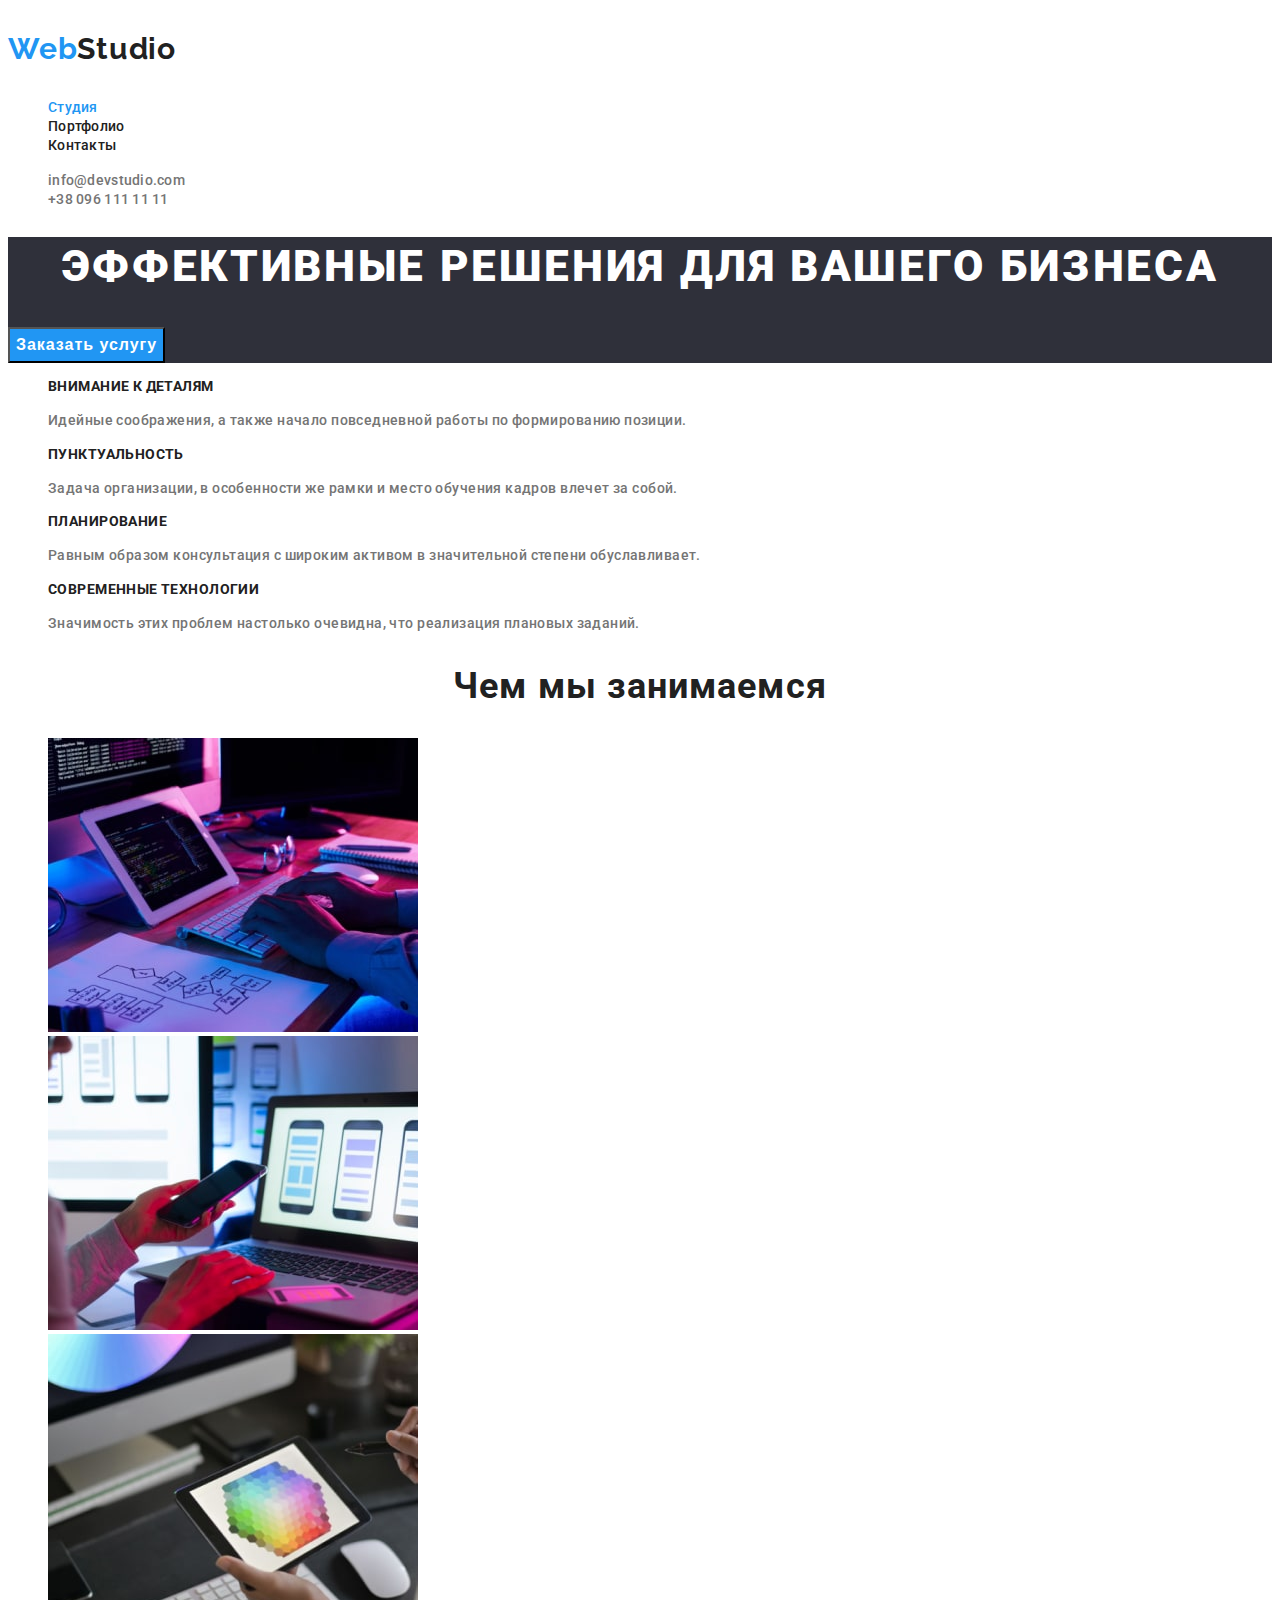
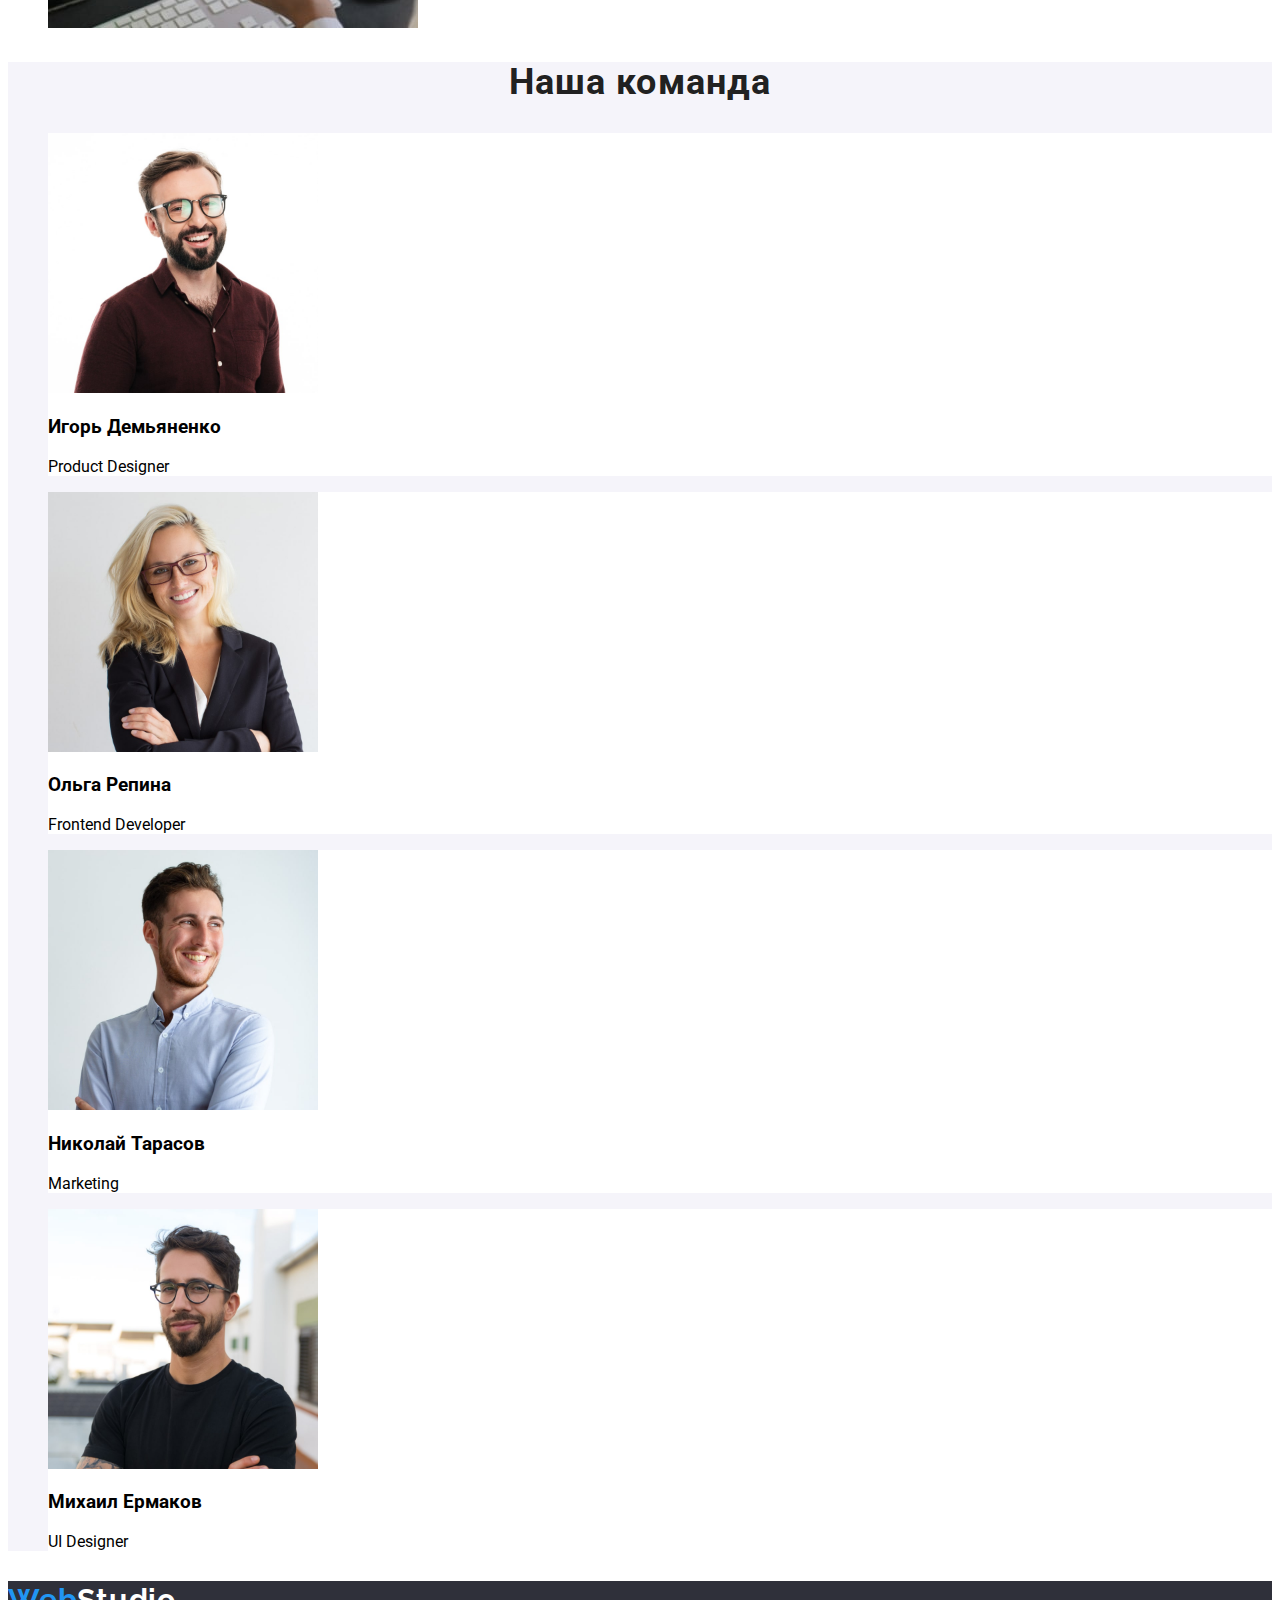
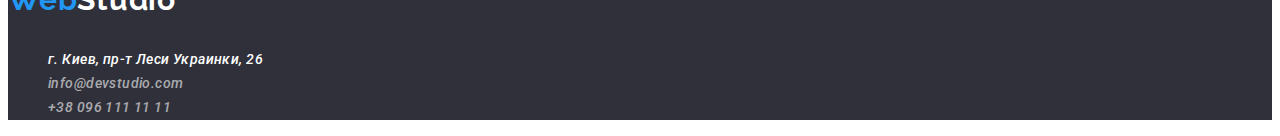
<file: index.html>
<!DOCTYPE html>
<html lang="ru">
<head>
    <meta charset="UTF-8">
    <meta http-equiv="X-UA-Compatible" content="IE=edge">
    <meta name="viewport" content="width=device-width, initial-scale=1.0">
    <title>WebStudio</title>
    <link rel="preconnect" href="https://fonts.googleapis.com">
    <link rel="preconnect" href="https://fonts.gstatic.com" crossorigin>
    <link rel="stylesheet" href="https://cdnjs.cloudflare.com/ajax/libs/modern-normalize/1.1.0/modern-normalize.min.css"
        integrity="sha512-wpPYUAdjBVSE4KJnH1VR1HeZfpl1ub8YT/NKx4PuQ5NmX2tKuGu6U/JRp5y+Y8XG2tV+wKQpNHVUX03MfMFn9Q=="
        crossorigin="anonymous" referrerpolicy="no-referrer" />
    <link href="https://fonts.googleapis.com/css2?family=Raleway:wght@700&family=Roboto:wght@400;500;700;900&display=swap"
          rel="stylesheet">
          <link rel="stylesheet" href="./css/styles.css">
</head>
     <body>
         <header class="header">
             <nav class="header-navigation">
                 <a class="header-logo link"><h3 lang="en">Web<span class="header-logo-studio link">Studio</span></h3></a>
                 <ul class="header-list list">
                     <li class="header-item"><a href="" class="header-link link current">Студия</a></li>
                     <li class="header-item"><a href="./portfolio.html" class="header-link link">Портфолио</a></li>
                     <li class="header-item"><a href="" class="header-link link">Контакты</a></li>
                 </ul>
             </nav>
                 <ul class="header-list list">
                     <li class="header-item">
                      <a class="header-mail link" href="mailto:info@devstudio.com">info@devstudio.com</a>
                    </li>
                      <li class="header-item">
                          <a class="header-tel link" href="tel:+380961111111">+38 096 111 11 11</a>
                     </li>
                 </ul>
         </header>
         <main>
             <section class="hero">
                 <h1 class="hero-pre-title">Эффективные решения для вашего бизнеса</h1>
                 <button class="hero-header-btn" type="button">Заказать услугу</button>
             </section>
             <section class="qualities">
                 <ul class="qualities-list list">
                      <li class="qualities-item list"><h3 class="qualities-title">Внимание к деталям</h3>
                          <p class="qualities-text">Идейные соображения, а также начало повседневной работы по формированию позиции.</p>
                      </li>
                      <li class="qualities-item list"><h3 class="qualities-title">Пунктуальность</h3>
                          <p class="qualities-text">Задача организации, в особенности же рамки и место обучения кадров влечет за собой.</p>
                      </li>
                      <li class="qualities-item list"><h3 class="qualities-title">Планирование</h3>
                          <p class="qualities-text">Равным образом консультация с широким активом в значительной степени обуславливает.</p>
                      </li>
                      <li class="qualities-item list"><h3 class="qualities-title">Современные технологии</h3>
                          <p class="qualities-text">Значимость этих проблем настолько очевидна, что реализация плановых заданий.</p>
                      </li>
                 </ul>
             </section>
             <section class="about">
                     <h2 class="about-title">Чем мы занимаемся</h2>
                     <ul class="about-list">
                         <li class="about-item list">
                             <img 
                             src="./images/keyboard-img.jpg" 
                             alt="печатает на клавиатуре"
                             width="370"
                             height="294"
                             >
                         </li>
                         <li class="about-item list">
                             <img 
                             src="./images/laptop-img.jpg" 
                             alt="работает с ноутбуком"
                             width="370"
                             height="294"
                             >
                         </li>
                         <li class="about-item list">
                             <img 
                             src="./images/ipad-img.jpg" 
                             alt="работает с планшетом"
                             width="370"
                             height="294"
                             >
                         </li>
                     </ul>
                 </section>
                 <section class="team">
                     <h2 class="team-title">Наша команда</h2>
                     <ul class="team-list">
                         <li class="team-item list">
                             <img 
                             src="./images/igor-img.jpg" 
                             alt="Игорь Демьяненко"
                             width="270"
                             height="260"
                             >
                             <h3 class="employe-title1">Игорь Демьяненко</h3>
                             <p class="employe-professio1" lang="en">Product Designer</p>
                         </li>
                         <li class="team-item list">
                             <img 
                             src="./images/olga-img.jpg" 
                             alt="Ольга Репина"
                             width="270"
                             height="260"
                             >
                            <h3 class="employe-title2">Ольга Репина</h3>
                            <p class="employe-professio1" lang="en">Frontend Developer</p>
                         </li>
                         <li class="team-item list">
                             <img 
                             src="./images/nikolai-img.jpg" 
                             alt="Николай Тарасов"
                             width="270"
                             height="260"
                             >
                            <h3 class="employe-title3">Николай Тарасов</h3>
                            <p class="employe-professio1" lang="en">Marketing</p>
                         </li>
                         <li class="team-item list">
                             <img 
                             src="./images/mikael-img.jpg" 
                             alt="Михаил Ермаков"
                             width="270"
                             height="260"
                             >
                            <h3 class="employe-title4">Михаил Ермаков</h3>
                            <p class="employe-professio1" lang="en">UI Designer</p>
                         </li>
                     </ul>
             </section>
         </main>
         <footer class="adress">
            <a class="header-logo link">
                <h3 lang="en">Web<span class="footer-logo-studio link">Studio</span></h3>
            </a>
            <address>
             <ul class="adress-list list">
                <li class="adress-item list">
                    <a class="adress-geo link"
                        href="https://goo.gl/maps/WsUC1m7or1tppbLx8"
                        target="blank"
                        rel="noopener noreferrer"
                        >г. Киев, пр-т Леси Украинки, 26
                    </a>
                </li>
                <li class="adress-item list">
                    <a class="adress-mail link" href="mailto:info@devstudio.com">info@devstudio.com</a>
                </li>
                <li class="adress-item list">
                    <a class="adress-tel link" href="tel:+380961111111">+38 096 111 11 11</a>
                </li>
             </ul>
            </address>
         </footer>
</file>
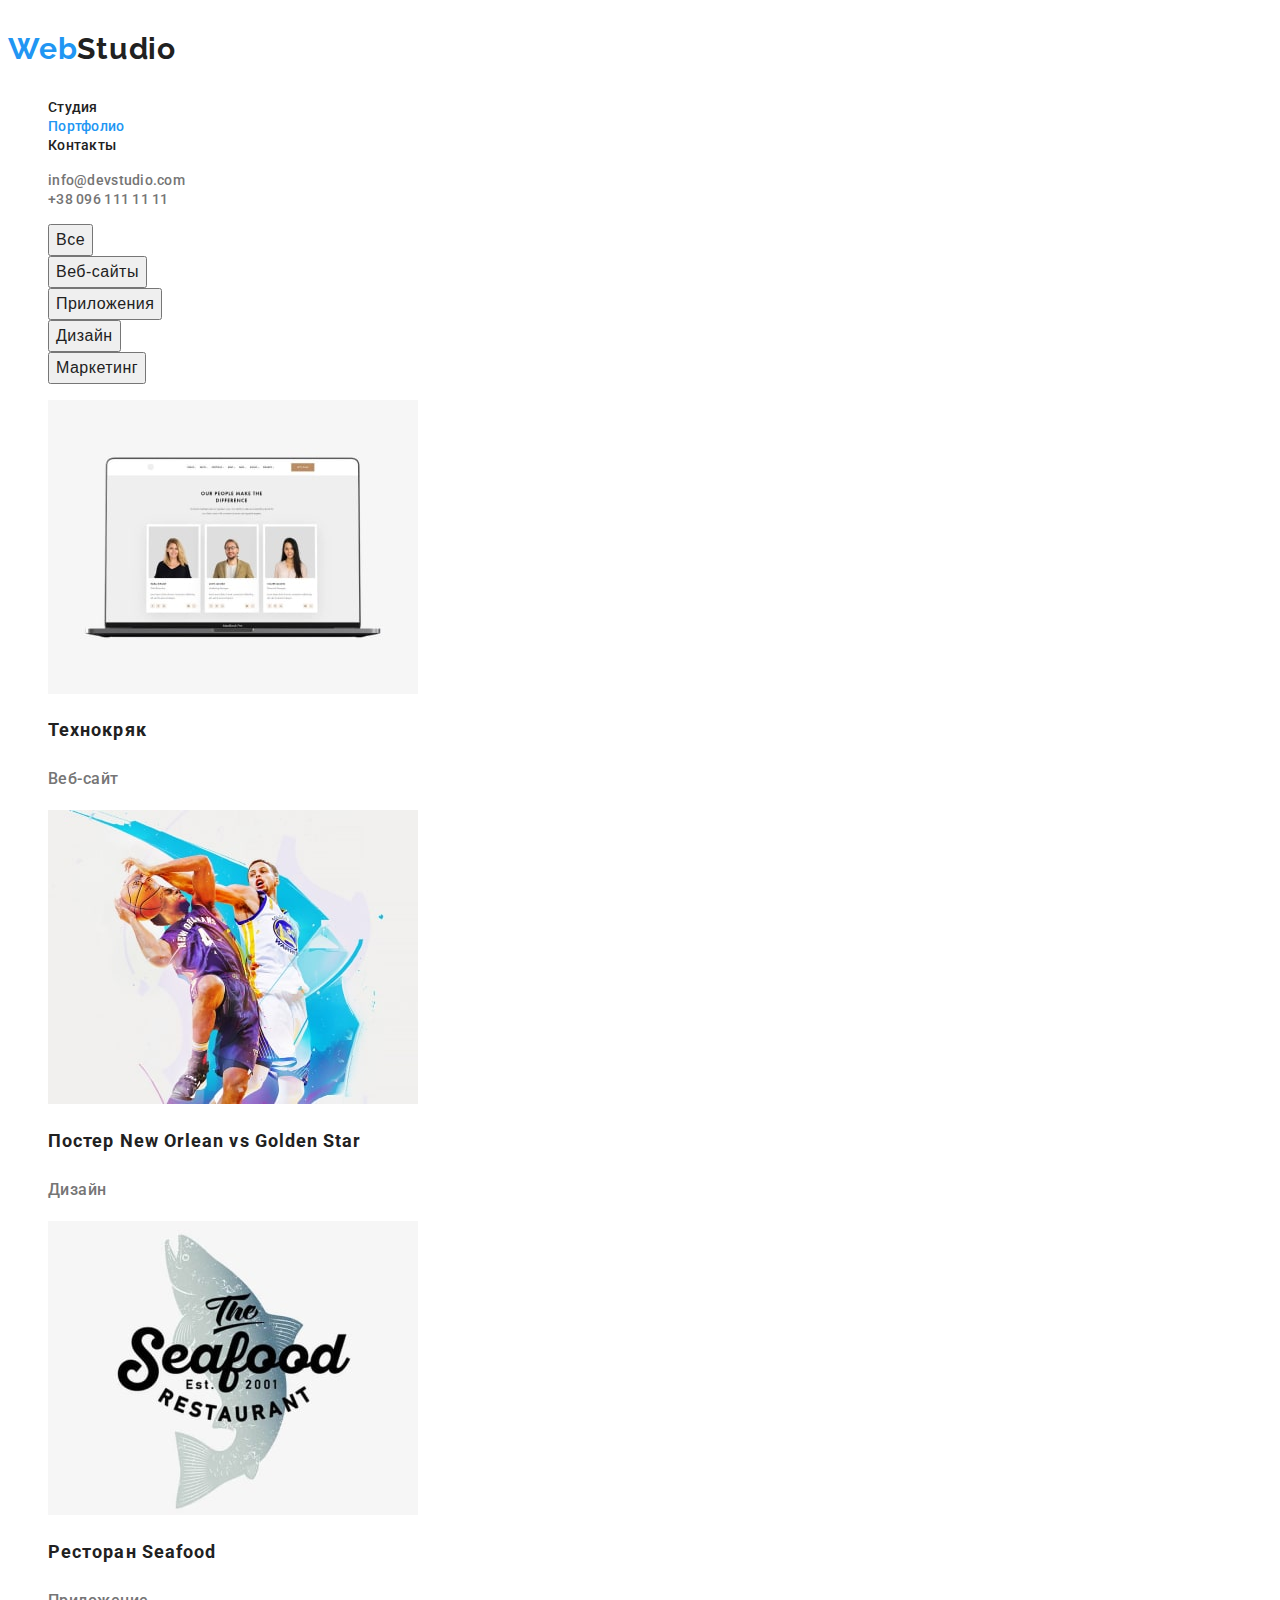
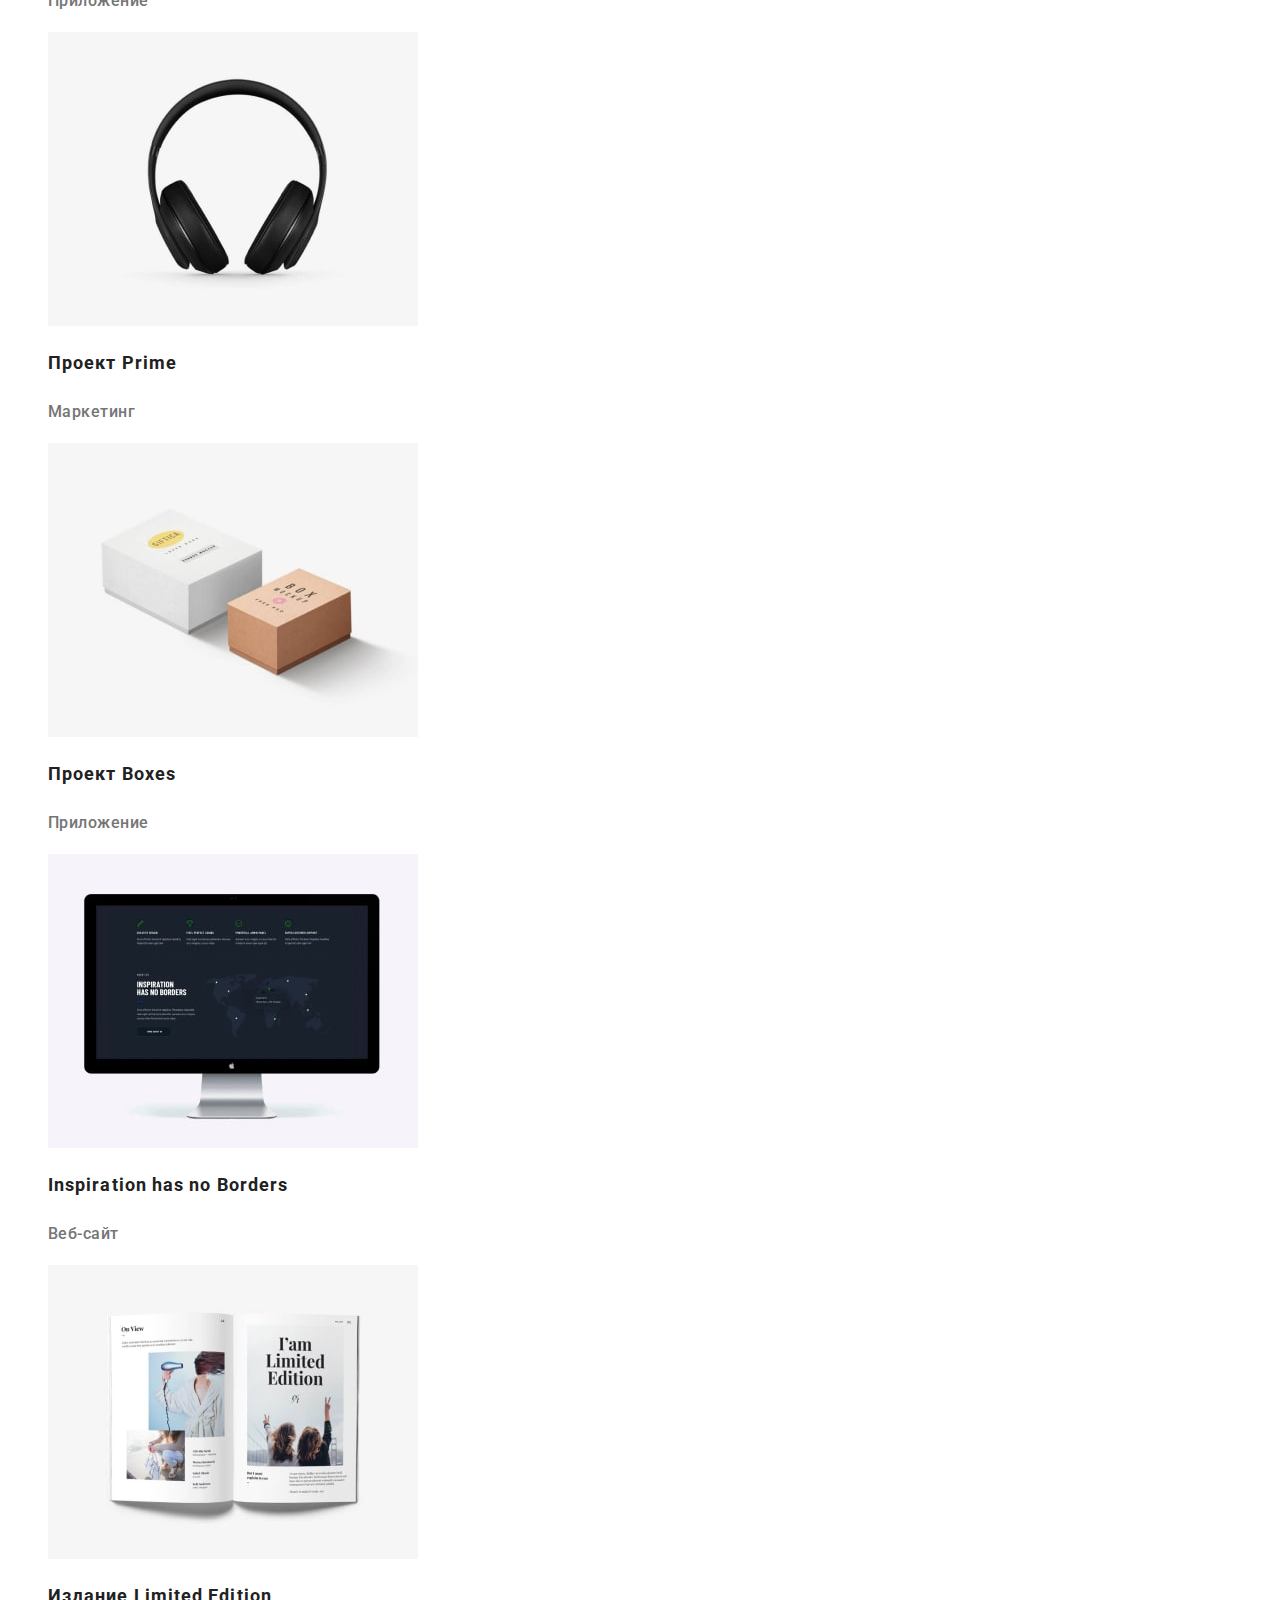
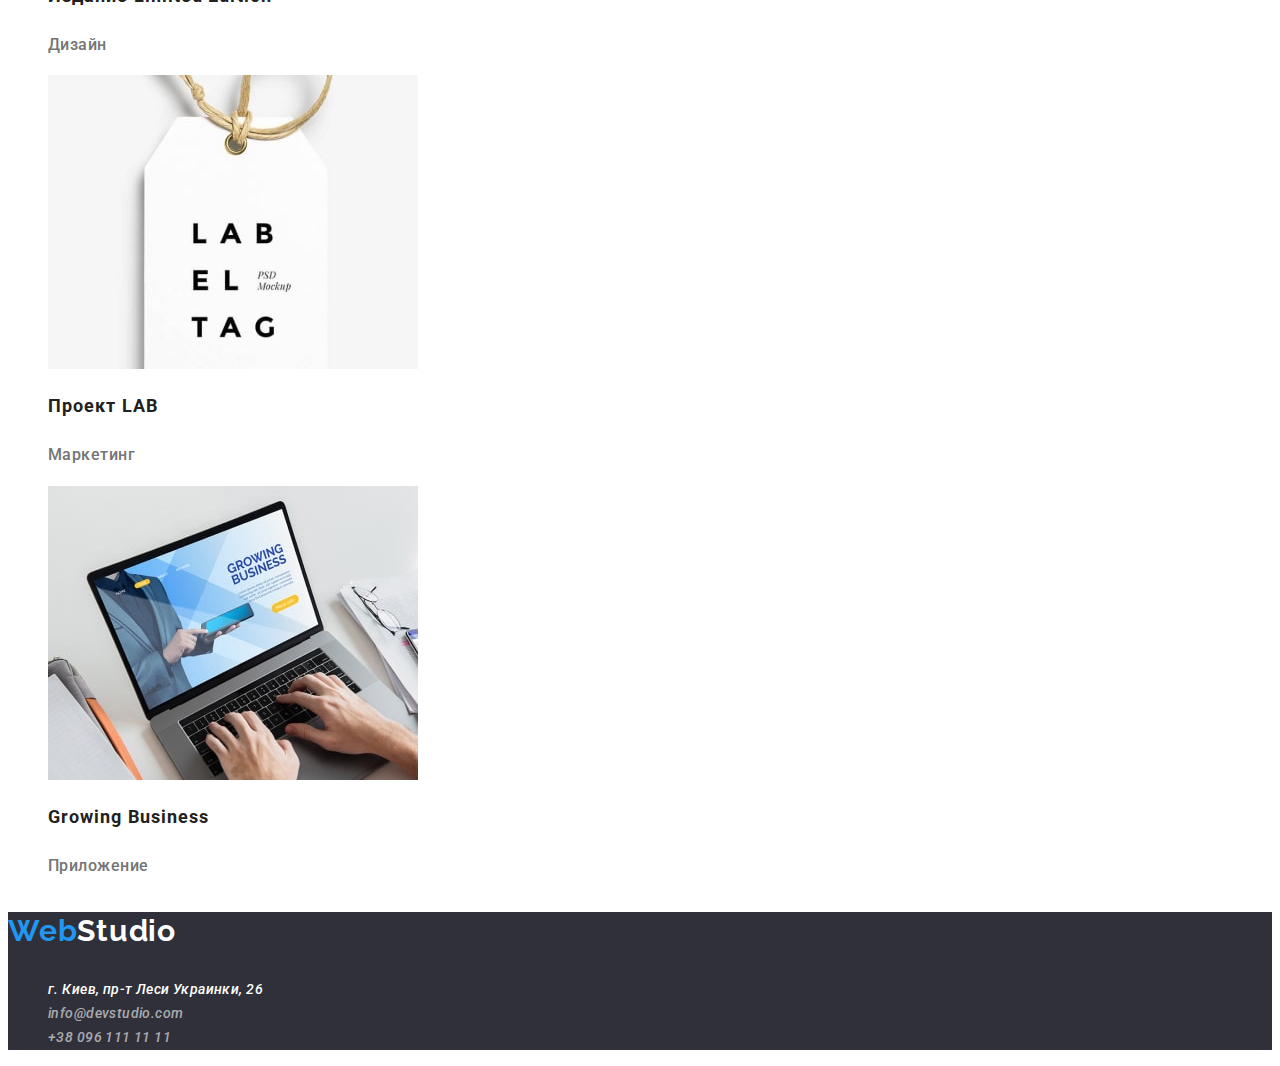
<file: portfolio.html>
<!DOCTYPE html>
<html lang="ru">
<head>
    <meta charset="UTF-8">
    <meta http-equiv="X-UA-Compatible" content="IE=edge">
    <meta name="viewport" content="width=device-width, initial-scale=1.0">
    <title>WebStudio</title>
    <link rel="preconnect" href="https://fonts.googleapis.com">
    <link rel="preconnect" href="https://fonts.gstatic.com" crossorigin>
    <link
        href="https://fonts.googleapis.com/css2?family=Raleway:wght@700&family=Roboto:wght@400;500;700;900&display=swap"
        rel="stylesheet">
    <link rel="stylesheet" href="./css/styles.css">
</head>
    <body class="body">
        <header class="header">
            <nav class="header-navigation">
                <a class="header-logo link">
                    <h3 lang="en">Web<span class="header-logo-studio link">Studio</span></h3>
                </a>
                <ul class="header-list list">
                    <li class="header-item"><a href="./index.html" class="header-link link">Студия</a></li>
                    <li class="header-item"><a href="" class="header-link link current">Портфолио</a></li>
                    <li class="header-item"><a href="" class="header-link link">Контакты</a></li>
                </ul>
            </nav> 
            <ul class="header-list list">
                <li class="header-item">
                    <a class="header-mail link" href="mailto:info@devstudio.com">info@devstudio.com</a>
                </li>
                <li class="header-item">
                    <a class="header-tel link" href="tel:+380961111111">+38 096 111 11 11</a>
                </li>
            </ul>
        </header>
            <section class="menu">
                <h1 class="visually-hidden">Функции</h1>
                <ul class="menu-list list" >
                <li><button class="menu-btn-item list">Все</button></li>
                <li><button class="menu-btn-item list">Веб-сайты</button></li>
                <li><button class="menu-btn-item list">Приложения</button></li>
                <li><button class="menu-btn-item list">Дизайн</button></li>
                <li><button class="menu-btn-item list">Маркетинг</button></li>
                </ul>
                <ul class="all-list">
                    <li class="all-item list">
                        <img src="./images/webpage-img.jpg" alt="Веб-сайт" width="370" height="294">
                        <h2 class="all-item-name">Технокряк</h2>
                        <p class="all-item-type">Веб-сайт</p>
                    </li>
                    <li class="all-item list">
                        <img src="./images/design-img.jpg" alt="Дизайн" width="370" height="294">
                        <h2 class="all-item-name">Постер New Orlean vs Golden Star</h2>
                        <p class="all-item-type">Дизайн</p>
                    </li>
                    <li class="all-item list">
                        <img src="./images/app-img.jpg" alt="Приложение" width="370" height="294">
                        <h2 class="all-item-name">Ресторан Seafood</h2>
                        <p class="all-item-type">Приложение</p>
                    </li>
                    <li class="all-item list">
                        <img src="./images/marketing-img.jpg" alt="Маркетинг" width="370" height="294">
                        <h2 class="all-item-name">Проект Prime</h2>
                        <p class="all-item-type">Маркетинг</p>
                    </li>
                    <li class="all-item list">
                        <img src="./images/app2-img.jpg" alt="Приложение" width="370" height="294">
                        <h2 class="all-item-name">Проект Boxes</h2>
                        <p class="all-item-type">Приложение</p>
                    </li>
                    <li class="all-item list">
                        <img src="./images/webpage2-img.jpg" alt="Ольга Репина" width="370" height="294">
                        <h2 class="all-item-name">Inspiration has no Borders</h2>
                        <p class="all-item-type">Веб-сайт</p>
                    </li>
                    <li class="all-item list">
                        <img src="./images/design2-img.jpg" alt="Дизайн" width="370" height="294">
                        <h2 class="all-item-name">Издание Limited Edition</h2>
                        <p class="all-item-type">Дизайн</p>
                    </li>
                    <li class="all-item list">
                        <img src="./images/marketing2-img.jpg" alt="Маркетинг" width="370" height="294">
                        <h2 class="all-item-name">Проект LAB</h2>
                        <p class="all-item-type">Маркетинг</p>
                    </li>
                    <li class="all-item list">
                        <img src="./images/app3-img.jpg" alt="Приложение" width="370" height="294">
                        <h2 class="all-item-name">Growing Business</h2>
                        <p class="all-item-type">Приложение</p>
                    </li>
                </ul>
            </section>
            <footer class="adress">
                <a class="header-logo link">
                    <h3 lang="en">Web<span class="footer-logo-studio link">Studio</span></h3>
                </a>
                <address>
                    <ul class="adress-list list">
                        <li class="adress-item list">
                            <a class="adress-geo link" href="https://goo.gl/maps/WsUC1m7or1tppbLx8" target="blank"
                                rel="noopener noreferrer">г. Киев, пр-т Леси Украинки, 26
                            </a>
                        </li>
                        <li class="adress-item list">
                            <a class="adress-mail link" href="mailto:info@devstudio.com">info@devstudio.com</a>
                        </li>
                        <li class="adress-item list">
                            <a class="adress-tel link" href="tel:+380961111111">+38 096 111 11 11</a>
                        </li>
                    </ul>
                </address>
            </footer>
    </body>
</html>
</file>
<file: css/styles.css>
:root {
  --header-logo-color: #2196f3;
  --header-link-color: #212121;
  --header-adress-color: #757575;
  --hero-pre-title-color: #ffffff;
  --button-title-color: #ffffff;
  --qualities-title-color: #212121;
  --qualities-text-color: #757575;
  --about-title-color: #212121;
  --team-title-color: #212121;
  --employe-title-color: #212121;
  --employe-profession-color: #757575;
  --adress-geo-color: #ffffff;
  --footer-adress-color: rgba(255, 255, 255, 0.6);
  --menu-button-color: #212121;
  --all-item-name-color: #212121;
  --all-item-type: #757575;
}
body {
  font-family: "Roboto", sans-serif;
}
.list {
  list-style: none;
}
.link {
  text-decoration: none;
}
/*-------------------------------------STUDIO---------------*/
/*---------------HEADER---------------*/
.body {
  background: #ffffff;
}
.header-logo {
  font-family: Raleway;
  font-weight: 700;
  font-size: 26px;
  line-height: 1.19;
  letter-spacing: 0.03em;
  color: var(--header-logo-color);
}
.header-logo-studio {
  color: #212121;
}
.footer-logo-studio {
  color: #ffffff;
}
.header-link {
  font-weight: 500;
  font-size: 14px;
  line-height: 1.14;
  letter-spacing: 0.02em;
  color: var(--header-link-color);
}
.header-link.link.current {
  color: #2196f3;
}
.header-link:hover,
.header-link:focus {
  font-weight: 500;
  font-size: 14px;
  line-height: 1.14;
  letter-spacing: 0.02em;
  color: #2196f3;
}
.header-tel,
.header-mail {
  font-weight: 500;
  font-size: 14px;
  line-height: 1.14;
  letter-spacing: 0.02em;
  color: var(--header-adress-color);
}
.header-tel:hover,
.header-tel:focus,
.header-mail:hover,
.header-mail:focus {
  font-weight: 500;
  font-size: 14px;
  line-height: 1.14;
  letter-spacing: 0.02em;
  color: #2196f3;
}
/*---------------HERO---------------*/
.hero {
  background: #2f303a;
}
.hero-pre-title {
  font-weight: 900;
  font-size: 44px;
  line-height: 1.36;
  text-align: center;
  letter-spacing: 0.06em;
  text-transform: uppercase;
  color: var(--hero-pre-title-color);
}
.hero-header-btn {
  cursor: pointer;
  background-color: #2196f3;
  font-weight: 700;
  font-size: 16px;
  line-height: 1.87;
  display: flex;
  align-items: center;
  text-align: center;
  letter-spacing: 0.06em;
  color: var(--button-title-color);
}
/*----------QUALITIES----------*/
.qualities-title {
  font-weight: 700;
  font-size: 14px;
  line-height: 1.14;
  letter-spacing: 0.03em;
  text-transform: uppercase;
  color: var(--qualities-title-color);
}
.qualities-text {
  font-weight: 500;
  font-size: 14px;
  line-height: 1.71;
  letter-spacing: 0.03em;
  color: var(--qualities-text-color);
}
/*----------ABOUT----------*/
.about-title {
  font-weight: 700;
  font-size: 36px;
  line-height: 1.16;
  text-align: center;
  letter-spacing: 0.03em;
  color: var(--about-title-color);
}
/*----------TEAM----------*/
.team {
  background: #f5f4fa;
}
.team-item {
  background: #ffffff;
}
.team-title {
  font-weight: 700;
  font-size: 36px;
  line-height: 1.16;
  text-align: center;
  letter-spacing: 0.03em;
  color: var(--team-title-color);
}
.employe-title {
  font-weight: 500;
  font-size: 16px;
  line-height: 1.18;
  text-align: center;
  letter-spacing: 0.03em;
  color: var(--employe-title-color);
}
.employe-profession {
  font-weight: 500;
  font-size: 16px;
  line-height: 1.18;
  text-align: center;
  letter-spacing: 0.03em;
  color: var(--employe-profession-color);
}
/*----------ADRESS----------*/
.adress {
  background: #2f303a;
}
.adress-geo {
  font-weight: 500;
  font-size: 14px;
  line-height: 1.71;
  letter-spacing: 0.03em;
  color: var(--adress-geo-color);
}
.adress-mail {
  font-weight: 500;
  font-size: 14px;
  line-height: 1.71;
  letter-spacing: 0.03em;
  color: var(--footer-adress-color);
}
.adress-tel {
  font-weight: 500;
  font-size: 14px;
  line-height: 1.71;
  letter-spacing: 0.03em;
  color: var(--footer-adress-color);
}
/*-------------------------------------PORTFOLIO------------*/
/*----------MENU----------*/
.visually-hidden {
  position: absolute;
  white-space: nowrap;
  width: 1px;
  height: 1px;
  overflow: hidden;
  border: 0;
  padding: 0;
  clip: rect(0 0 0 0);
  clip-path: inset(50%);
  margin: -1px;
}
.menu-btn-item {
  cursor: pointer;
  font-weight: 500;
  font-size: 16px;
  line-height: 1.62;
  text-align: center;
  letter-spacing: 0.03em;
  color: var(--menu-button-color);
}
.menu-btn-item:hover,
.menu-btn-item:focus {
  background-color: #2196f3;
  color: #ffffff;
}
/*----------ALL----------*/
.all-item {
  background: #ffffff;
}
.all-item-name {
  font-weight: 700;
  font-size: 18px;
  line-height: 2;
  letter-spacing: 0.06em;
  color: var(--all-item-name-color);
}
.all-item-type {
  font-weight: 500;
  font-size: 16px;
  line-height: 1.87;
  letter-spacing: 0.03em;
  color: var(--all-item-type);
}
</file>
